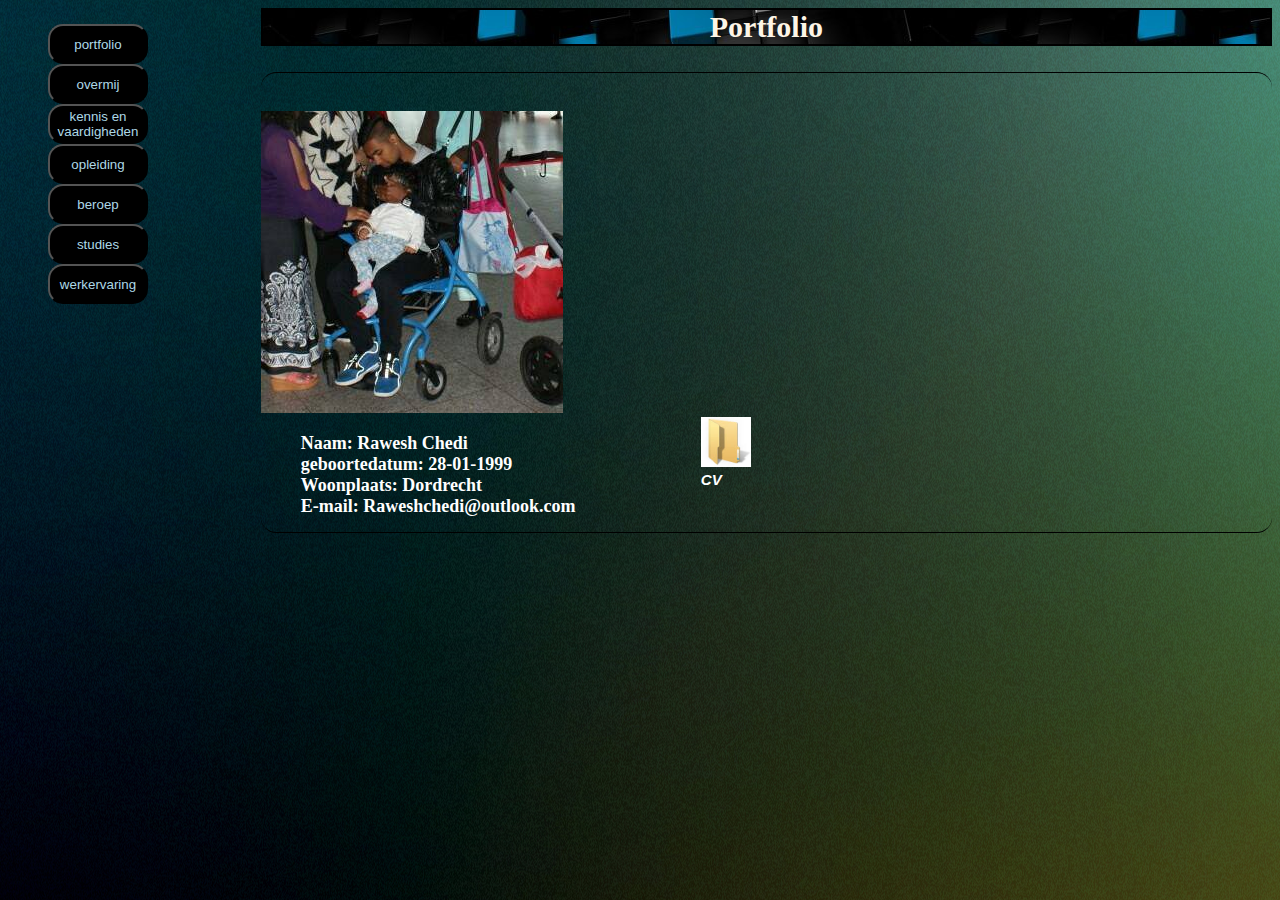
<file: index.html>
<!DOCTYPE html>
<html lang="nl">
<head>
		<link rel="stylesheet" href="style.css">
		<meta charset="utf-8">
		<title>Portfolio: Rawesh Chedi</title>
</head>
<body>
<div id="main">
<!-- Begin Menu -->
	<nav>
		<ul>
			<li>
				<a href="index.html" title="portfolio">
				<button>portfolio</button>
				</a><br>
			</li>

			<li>
				<a href="overmij.html" title="overmij">
				<button>overmij</button>
				</a><br>
			</li>

			<li>
				<a href="kennis.html" title="kennis en vaardigheden">
				<button>kennis en vaardigheden</button>
				</a><br>
			</li>

			<li>
				<a href="opleiding.html" title="index">
				<button>opleiding</button>
				</a>
			</li>

			<li>
				<a href="beroep.html" title="beroep">
				<button>beroep</button>
				</a>
			</li>

			<li>
				<a href="studies.html" title="studies die ik gevolgd heb">
				<button>studies</button>
				</a><br>	
			</li>

			<li>
				<a href="werkervaring.html" title="werkervaring">
				<button>werkervaring</button>
				</a>
			</li>

		</ul>
	</nav>
	<!-- Einde Menu -->

	<article>
		<header>Portfolio</header>
		<br>
		<hr>
		<img class="ik" src="images/foto.jpg" alt="ik met mijn nichje"/>

		

		<div id="gegevens">
			<ul>
				<li>Naam: Rawesh Chedi</li>
				<li>geboortedatum: 28-01-1999</li>
				<li>Woonplaats:	Dordrecht</li>
				<li>E-mail: Raweshchedi@outlook.com	</li>

			</ul>
			<div id="cv">
				
				<a href="cv.html">
				<img id="cv" src="images/mapje.jpg" title="CV" height="50px" width="50px">
				</a>
				<p id="one">CV</p>
			</div>
		</div>
		<hr class="one">
	</article>
</div>
</body>
</html>
</file>
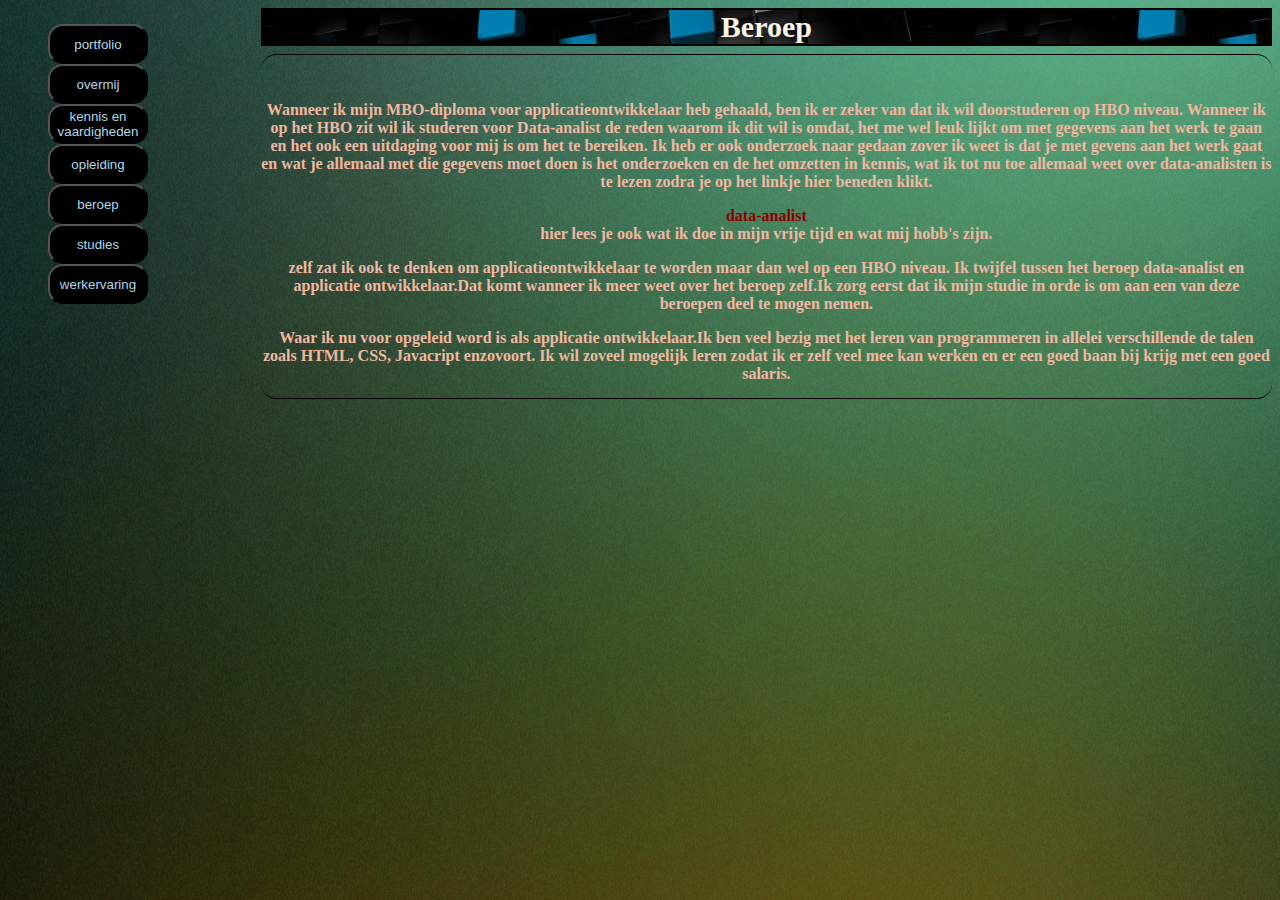
<file: beroep.html>
<!DOCTYPE html>
<html>
<head>
	<title>Beroep</title>
	<meta charset="utf-8">
	<link rel="stylesheet" href="style11.css">
</head>
<body>
<div id="main">
<!-- Begin Menu -->
<nav>
	<ul>
		<li>
			<a href="index.html" title="portfolio">
			<button>portfolio</button>
			</a><br>
		</li>

		<li>
			<a href="overmij.html" title="overmij">
			<button>overmij</button>
			</a><br>
		</li>

		<li>
			<a href="kennis.html" title="kennis en vaardigheden">
			<button>kennis en vaardigheden</button>
			</a><br>
		</li>

		<li>
			<a href="opleiding.html" title="index">
			<button>opleiding</button>
			</a>
		</li>

		<li>
			<a href="beroep.html" title="beroep">
			<button>beroep</button>
			</a>
		</li>

		<li>
			<a href="studies.html" title="studies die ik gevolgd heb">
			<button>studies</button>
			</a><br>	
		</li>

		<li>
			<a href="werkervaring.html" title="werkervaring">
			<button>werkervaring</button>
			</a>
		</li>

	</ul>
</nav>
<!-- Einde Menu -->

<article>
	<header>Beroep</header>
	<hr>
		<p>
			Wanneer ik mijn MBO-diploma voor applicatieontwikkelaar heb gehaald, ben ik er zeker van dat ik wil doorstuderen op HBO niveau. Wanneer ik op het HBO zit wil ik studeren voor Data-analist de reden waarom ik dit wil is omdat, het me wel leuk lijkt om met gegevens aan het werk te gaan en het ook een uitdaging voor mij is om het te bereiken. Ik heb er ook onderzoek naar gedaan zover ik weet is dat je met gevens aan het werk gaat en wat je allemaal met die gegevens moet doen is het onderzoeken en de het omzetten in kennis, wat ik tot nu toe allemaal weet over data-analisten is te lezen zodra je op het linkje hier beneden klikt.
		</p>
		<p id="achtergrond">
			<a href="overmij.html" style="color: darkred;">data-analist</a>
			<br>
			hier lees je ook wat ik doe in mijn vrije tijd en wat mij hobb's zijn.
		</p>
		<p>
			 zelf zat ik ook te denken om applicatieontwikkelaar te worden maar dan wel op een HBO niveau. Ik twijfel tussen het beroep data-analist en applicatie ontwikkelaar.Dat komt wanneer ik meer weet over het beroep zelf.Ik zorg eerst dat ik mijn studie in orde is om aan een van deze beroepen deel te mogen nemen.
		</p>
		<p>
			Waar ik nu voor opgeleid word is als applicatie ontwikkelaar.Ik ben veel bezig met het leren van programmeren in allelei verschillende de talen zoals HTML, CSS, Javacript enzovoort. Ik wil zoveel mogelijk leren zodat ik er zelf veel mee kan werken en er een goed baan bij krijg met een goed salaris.
		</p>
	<hr class="one">	
</article>
</div>
</body>
</html>
</file>
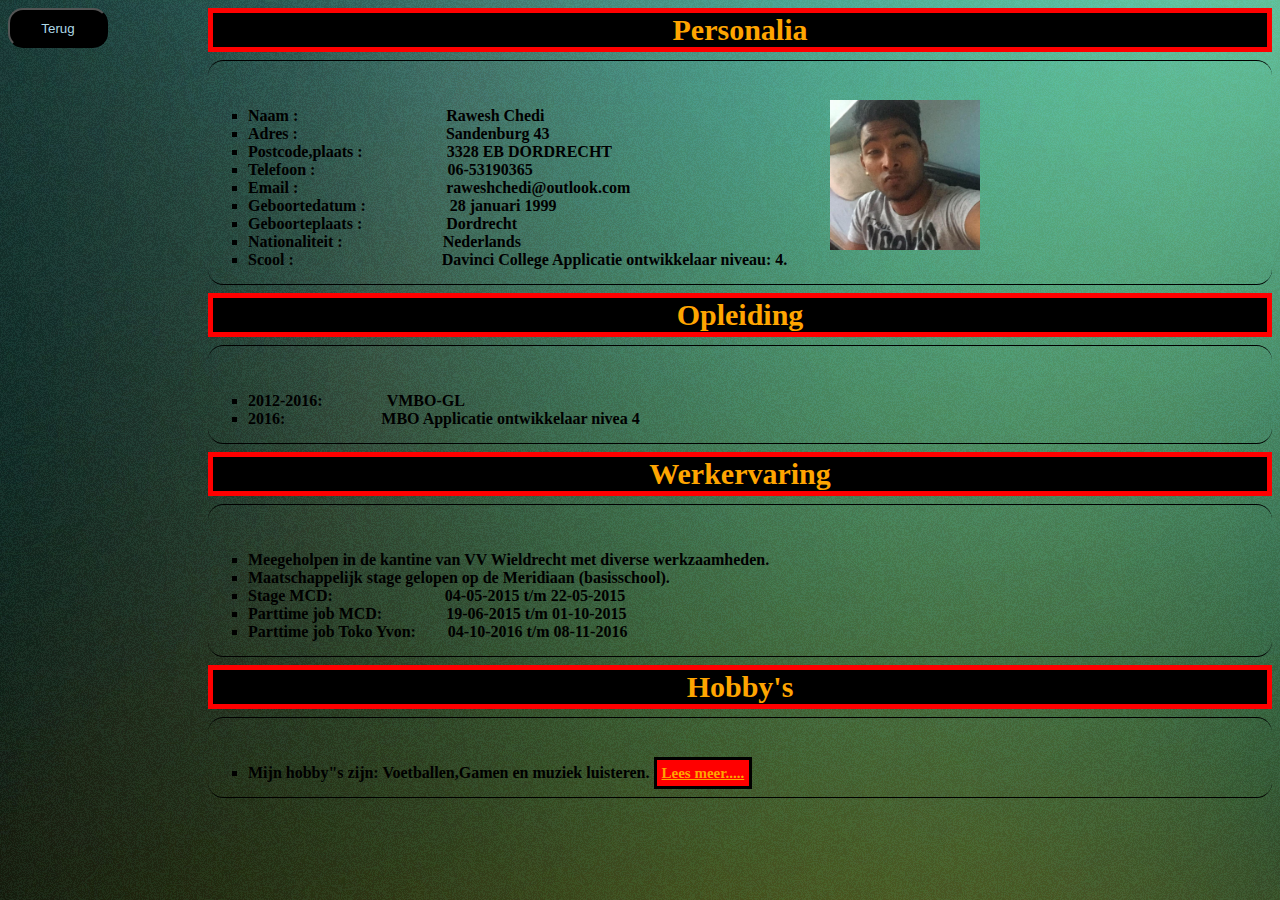
<file: cv.html>
<!DOCTYPE html>
<html lang="nl">
<head>
		<link rel="stylesheet" href="style10.css">
		<meta charset="utf-8">
		<title>CV</title>
</head>
<body>

<!--menu-->
<a href="index.html">
	<button>Terug</button>
</a>

<img src="images/rs.jpg" style="height: 150px;width:150px;">

<!--eind-->
<article id="content">

	<header>Personalia</header>

	<hr>

	<ul>
		<li>
			Naam : &emsp;&emsp;&emsp;&emsp;&emsp;&emsp;&emsp;&emsp;&emsp;Rawesh Chedi
		</li>
		<li>
			Adres : &emsp;&emsp;&emsp;&emsp;&emsp;&emsp;&emsp;&emsp;&emsp;Sandenburg 43
		</li>
		<li>
			Postcode,plaats :&emsp;&emsp;&emsp;&emsp;&emsp; 3328 EB DORDRECHT
		</li>
		<li>
			Telefoon : &emsp;&emsp;&emsp;&emsp;&emsp;&emsp;&emsp;&emsp;06-53190365
		</li>
		<li>
			Email :&emsp;&emsp;&emsp;&emsp;&emsp;&emsp;&emsp;&emsp;&emsp; raweshchedi@outlook.com
		</li>
		<li>
			Geboortedatum :&emsp;&emsp;&emsp;&emsp;&emsp; 28 januari 1999
		</li>
		<li>
			Geboorteplaats :&emsp;&emsp;&emsp;&emsp;&emsp; Dordrecht
		</li>
		<li>
			Nationaliteit :&emsp;&emsp;&emsp;&emsp;&emsp;&emsp; Nederlands
		</li>
		<li>
			Scool :&emsp;&emsp;&emsp;&emsp;&emsp;&emsp;&emsp;&emsp;&emsp; Davinci College Applicatie ontwikkelaar niveau: 4.
		</li>
	</ul>

	<hr class='one'>
	

	<header>Opleiding</header>

	<hr>

	<ul>
		<li>2012-2016:&emsp;&emsp;&emsp;&emsp;VMBO-GL</li>
		<li>2016:&emsp;&emsp;&emsp;&emsp;&emsp;&emsp;MBO Applicatie ontwikkelaar nivea 4</li>
	</ul>

	<hr class='one'>
	
	<header>Werkervaring</header>

	<hr>

	<ul>
		<li>
			Meegeholpen in de kantine van VV Wieldrecht met diverse werkzaamheden.
		</li>
		<li>
			Maatschappelijk stage gelopen op de Meridiaan (basisschool).
		</li>
		<li>Stage MCD:&emsp;&emsp;&emsp;&emsp;&emsp;&emsp;&emsp;04-05-2015 t/m 22-05-2015</li>
		<li>Parttime job MCD:&emsp;&emsp;&emsp;&emsp;19-06-2015 t/m 01-10-2015</li>
		<li>Parttime job Toko Yvon:&emsp;&emsp;04-10-2016 t/m 08-11-2016</li>
	</ul>

	<hr class='one'>
	

	<header>Hobby's</header>

	<hr>		
		<ul>
			<li>
				Mijn hobby"s zijn: Voetballen,Gamen en muziek luisteren.
				<a href="overmij.html" style="color: orange; font-size: 15px; background-color: red;border-style: solid;border-color: black;padding: 5px;">Lees meer.....</a>
			</li>
		</ul>
	<hr class='one'>




</article>
</body>
</html>
</file>
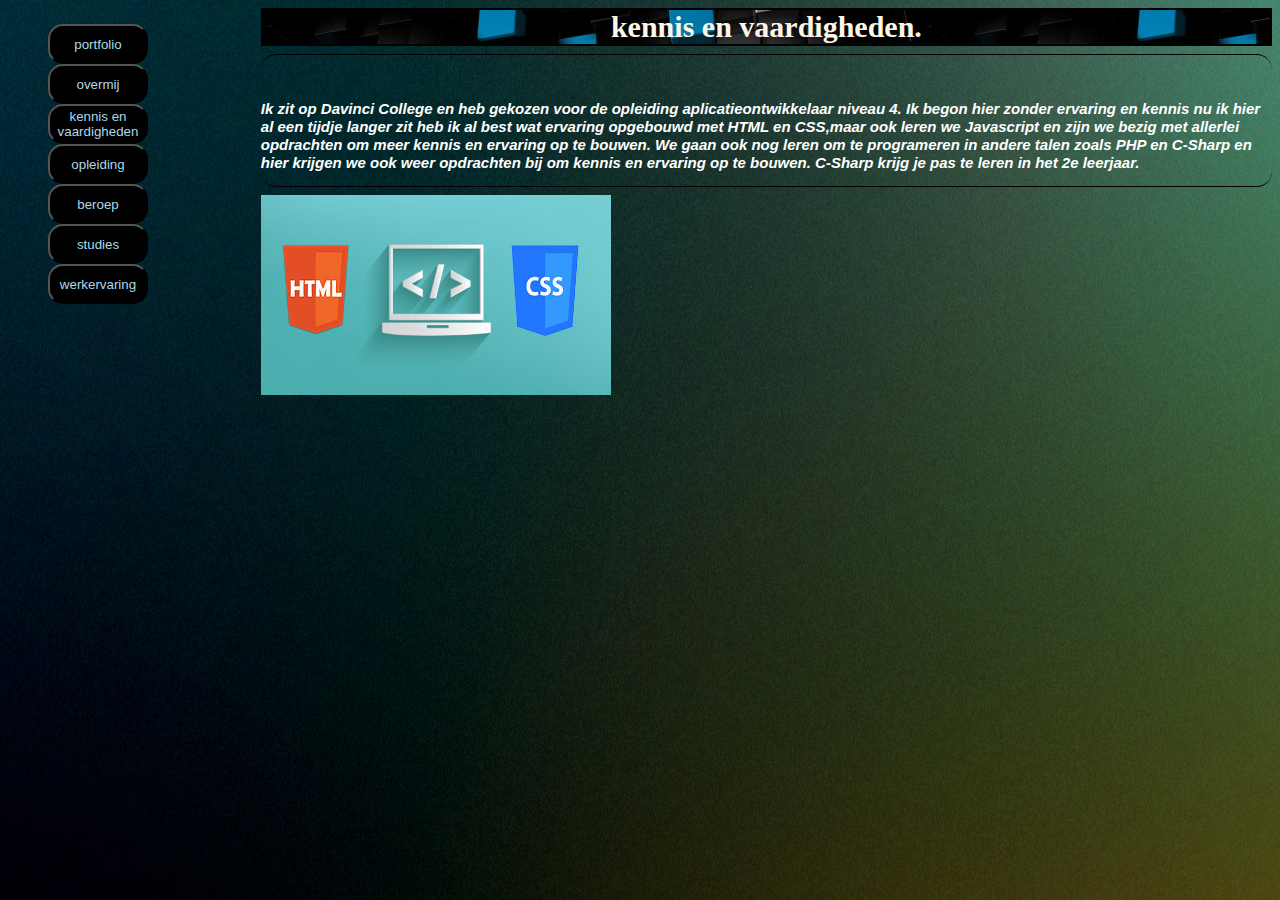
<file: kennis.html>
<!DOCTYPE html>
<html lang="nl">
<head>
		<link rel="stylesheet" href="style.css">
		<meta charset="utf-8">
		<title>Portfolio: Rawesh Chedi</title>
</head>
<body>
<div id="main">
<!-- Begin Menu -->
<nav>
	<ul>
		<li>
			<a href="index.html" title="portfolio">
			<button>portfolio</button>
			</a><br>
		</li>

		<li>
			<a href="overmij.html" title="overmij">
			<button>overmij</button>
			</a><br>
		</li>

		<li>
			<a href="kennis.html" title="kennis en vaardigheden">
			<button>kennis en vaardigheden</button>
			</a><br>
		</li>

		<li>
			<a href="opleiding.html" title="index">
			<button>opleiding</button>
			</a>
		</li>

		<li>
			<a href="beroep.html" title="beroep">
			<button>beroep</button>
			</a>
		</li>

		<li>
			<a href="studies.html" title="studies die ik gevolgd heb">
			<button>studies</button>
			</a><br>	
		</li>

		<li>
			<a href="werkervaring.html" title="werkervaring">
			<button>werkervaring</button>
			</a>
		</li>

	</ul>
</nav>
<!-- Einde Menu -->


	<article>
		<header> kennis en vaardigheden.</header>
		<hr>
			<p>
			Ik zit op Davinci College en heb gekozen voor de opleiding aplicatieontwikkelaar niveau 4. Ik begon hier zonder ervaring en kennis nu ik hier al een tijdje langer zit heb ik al best wat ervaring opgebouwd met HTML en CSS,maar ook leren we Javascript en zijn we bezig met allerlei opdrachten om meer kennis en ervaring op te bouwen. We gaan ook nog leren om te programeren in andere talen zoals PHP en C-Sharp en hier krijgen we ook weer opdrachten bij om kennis en ervaring op te bouwen. C-Sharp krijg je pas te leren in het 2e leerjaar.
			</p>
		<hr class="one">

		<img src="images/html-css.jpg" alt="HTML en CSS" width="350" height="200">
	</article>
</div>
</body>
</html>
</file>
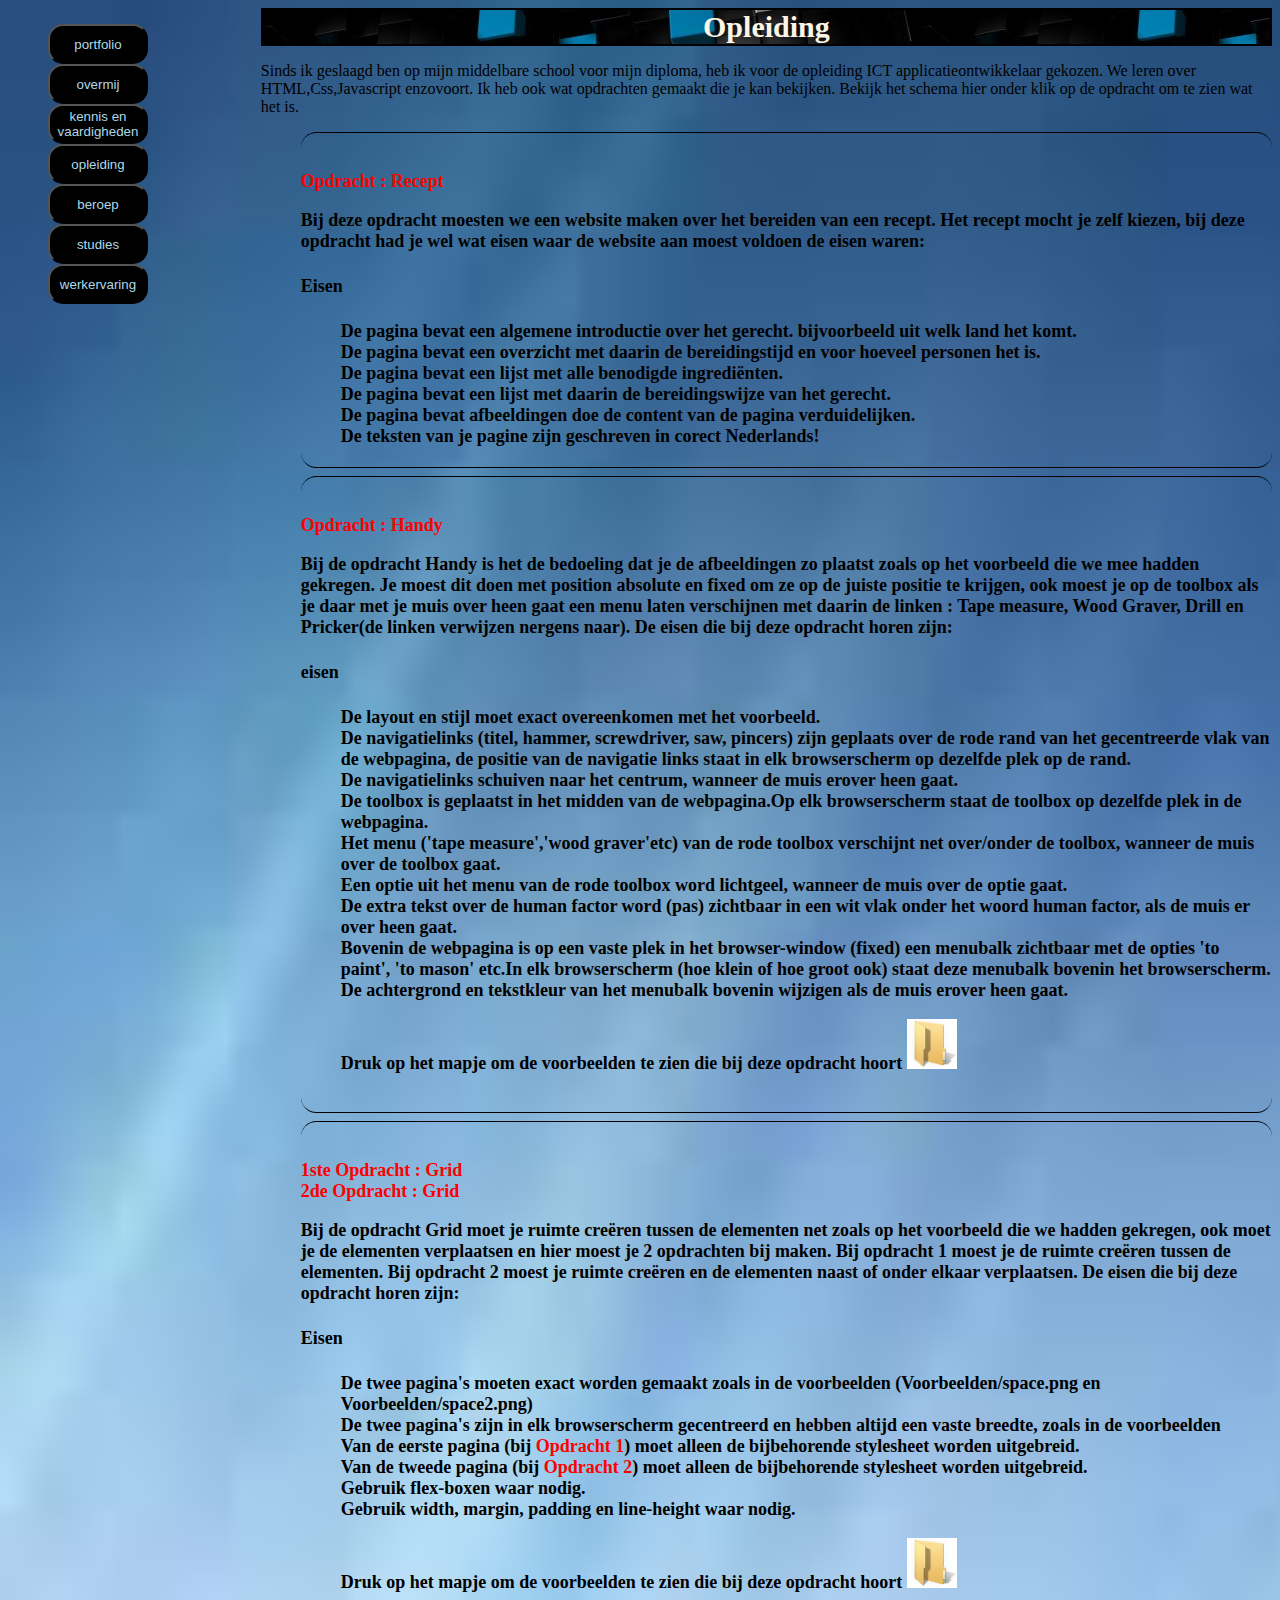
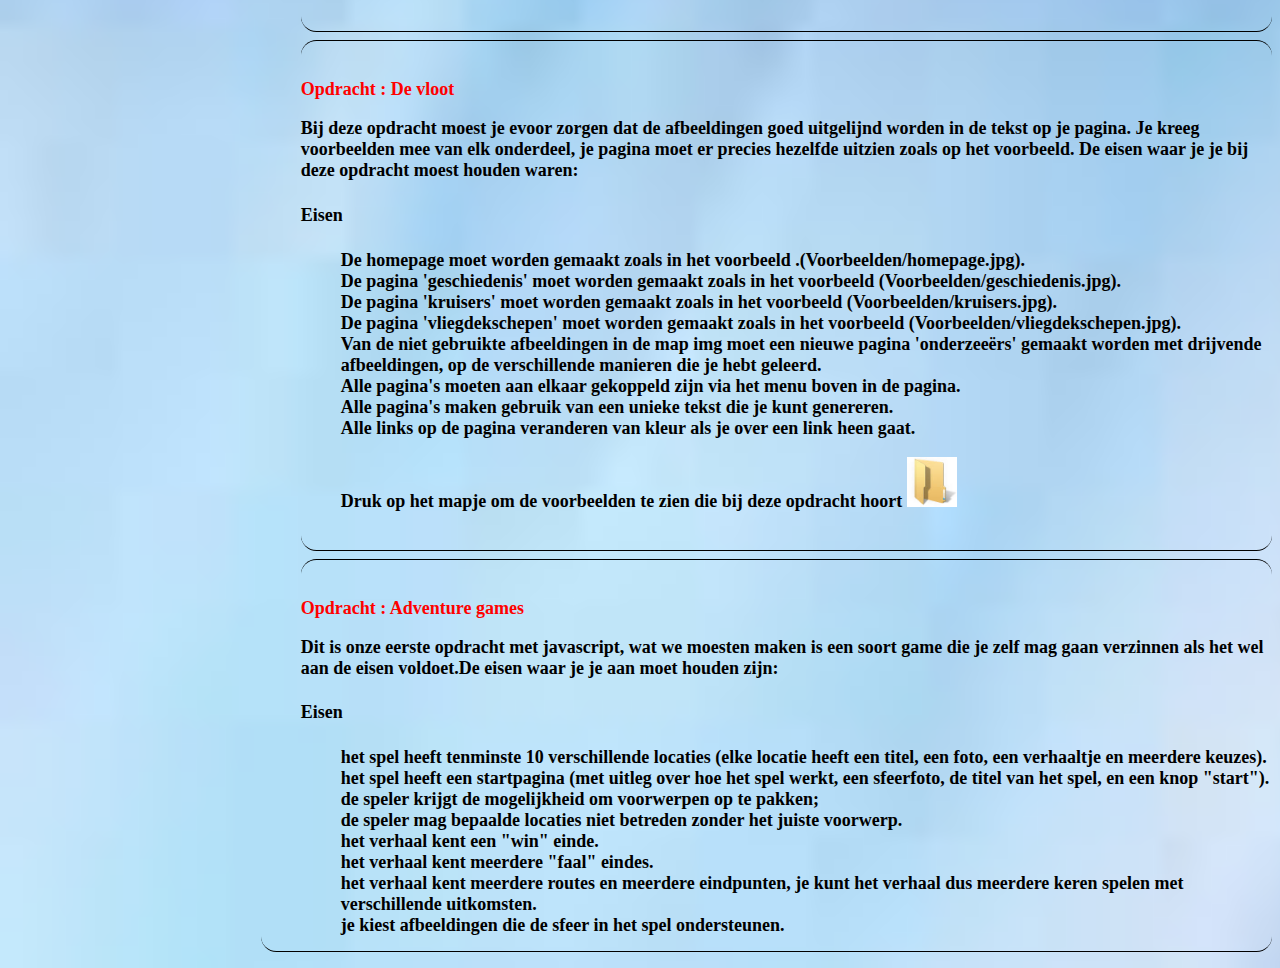
<file: opleiding.html>
<!DOCTYPE html>
<html>
<head>
	<meta charset="utf-8">
	<title>opleiding</title>
	<link rel="stylesheet" href="style8.css">
</head>
<body>
<div id="main">
<!-- Begin Menu -->
<nav>
	<ul>
		<li>
			<a href="index.html" title="portfolio">
			<button>portfolio</button>
			</a><br>
		</li>

		<li>
			<a href="overmij.html" title="overmij">
			<button>overmij</button>
			</a><br>
		</li>

		<li>
			<a href="kennis.html" title="kennis en vaardigheden">
			<button>kennis en vaardigheden</button>
			</a><br>
		</li>

		<li>
			<a href="opleiding.html" title="index">
			<button>opleiding</button>
			</a>
		</li>

		<li>
			<a href="beroep.html" title="beroep">
			<button>beroep</button>
			</a>
		</li>

		<li>
			<a href="studies.html" title="studies die ik gevolgd heb">
			<button>studies</button>
			</a><br>	
		</li>

		<li>
			<a href="werkervaring.html" title="werkervaring">
			<button>werkervaring</button>
			</a>
		</li>

	</ul>
</nav>
<!-- Einde Menu -->

<article>

	<header>Opleiding</header>
	<p>
		Sinds ik geslaagd ben op mijn middelbare school voor mijn diploma, heb ik voor de opleiding ICT applicatieontwikkelaar gekozen. We leren over HTML,Css,Javascript enzovoort. Ik heb ook wat opdrachten gemaakt die je kan bekijken. Bekijk het schema hier onder klik op de opdracht om te zien wat het is.
	</p>

	<ul>
		<!--opdracht recept-->
		<hr>
			<li>
				<a href="recepten/recept.html">
					Opdracht : Recept
				</a>

				<p>
					Bij deze opdracht moesten we een website maken over het bereiden van een recept. Het recept mocht je zelf kiezen, bij deze opdracht had je wel wat eisen waar de website aan moest voldoen de eisen waren:
				</p>

				<h4>Eisen</h4>

				<ul>

					<li>De pagina bevat een algemene introductie over het gerecht. bijvoorbeeld uit welk land het komt.</li>
					<li>De pagina bevat een overzicht met daarin de bereidingstijd en voor hoeveel personen het is.	</li>
					<li>De pagina bevat een lijst met alle benodigde ingrediënten.</li>
					<li>De pagina bevat een lijst met daarin de bereidingswijze van het gerecht.</li>
					<li>De pagina bevat afbeeldingen doe de content van de pagina verduidelijken.</li>
					<li>De teksten van je pagine zijn geschreven in corect Nederlands!</li>

				</ul><br>	

			</li>
		<hr class="one">
		<!-- einde opdracht recept-->
		<!--opdracht Handy-->
		<hr>	
			<li>
				<a href="Handy/absolutely.html">
					Opdracht : Handy
				</a>

				<p>
					Bij de opdracht Handy is het de bedoeling dat je de afbeeldingen zo plaatst zoals op het voorbeeld die we mee hadden gekregen. Je moest dit doen met position absolute en fixed om ze op de juiste positie te krijgen, ook moest je op de toolbox als je daar met je muis over heen gaat een menu laten verschijnen met daarin de linken : Tape measure, Wood Graver, Drill en Pricker(de linken verwijzen nergens naar). De eisen die bij deze opdracht horen zijn:
				</p>

				<h4>eisen</h4>

				<ul>

					<li>De layout en stijl moet exact overeenkomen met het voorbeeld.</li>
					<li>De navigatielinks (titel, hammer, screwdriver, saw, pincers) zijn geplaats over de rode rand van het gecentreerde vlak van de webpagina, de 	positie van de navigatie links staat in elk browserscherm op dezelfde plek op de rand.</li>

					<li>De navigatielinks schuiven naar het centrum, wanneer de muis erover heen gaat.</li>
					<li>De toolbox is geplaatst in het midden van de webpagina.Op elk browserscherm staat de toolbox op dezelfde plek in de webpagina.</li>
					<li>Het menu ('tape measure','wood graver'etc) van de rode toolbox verschijnt net over/onder de toolbox, wanneer de muis over de toolbox gaat.</li>
					<li>Een optie uit het menu van de rode toolbox word lichtgeel, wanneer de muis over de optie gaat.</li>
					<li>De extra tekst over de human factor word (pas) zichtbaar in een wit vlak onder het woord human factor, als de muis er over heen gaat.</li>
					<li>Bovenin de webpagina is op een vaste plek in het browser-window (fixed) een menubalk zichtbaar met de opties 'to paint', 'to mason' etc.In elk 	   browserscherm (hoe klein of hoe groot ook) staat deze menubalk bovenin het browserscherm.</li>

					<li>De achtergrond en tekstkleur van het menubalk bovenin wijzigen als de muis erover heen gaat.</li>
					<p> 
					Druk op het mapje om de voorbeelden te zien die bij deze opdracht hoort																			
					<a href="voorbeeldenhandy.html"><img src="images/mapje.jpg" height="50px" width="50px" title="Zie voorbeelden"></a>
					</p>

				</ul><br>

			</li>
		<hr class="one">
		<!--einde opdracht Handy-->
		<!--Opdracht space-->
		<hr>
		<li>
			<a href="Grid/space1.html">
				1ste Opdracht : Grid
			</a>
		</li>

		<li>
			<a href="Grid/space2.html">
				2de Opdracht : Grid
			</a>

			<p>
				Bij de opdracht Grid moet je ruimte creëren tussen de elementen net zoals op het voorbeeld die we hadden gekregen, ook moet je de elementen verplaatsen en hier moest je 2 opdrachten bij maken. Bij opdracht 1 moest je de ruimte creëren tussen de elementen. Bij opdracht 2 moest je ruimte creëren en de elementen naast of onder elkaar verplaatsen. De eisen die bij deze opdracht horen zijn:
			</p>

			<h4>Eisen</h4>

			<ul>
				<li>De twee pagina's moeten exact worden gemaakt zoals in de voorbeelden (Voorbeelden/space.png en Voorbeelden/space2.png)</li>
				<li>De twee pagina's zijn in elk browserscherm gecentreerd en hebben altijd een vaste breedte, zoals in de voorbeelden</li>
				<li>Van de eerste pagina (bij <a href="Grid/space1.html">Opdracht 1</a>) moet alleen de bijbehorende stylesheet worden uitgebreid.</li>
				<li>Van de tweede pagina (bij <a href="Grid/space2.html">Opdracht 2</a>) moet alleen de bijbehorende stylesheet worden uitgebreid.</li>
				<li>Gebruik flex-boxen waar nodig.</li>
				<li>Gebruik width, margin, padding en line-height waar nodig.</li>

				<p>
				Druk op het mapje om de voorbeelden te zien die bij deze opdracht hoort
				<a href="voorbeeldengrid.html"><img src="images/mapje.jpg" height="50px" width="50px" title="Zie voorbeelden"></a>
				</p>

			</ul><br>

		</li>
		<hr class="one">
		<!--einde opdracht-->
		<!--opdracht de vloot-->
		<hr>
			<li>

				<a href="de vloot/index.html">
					Opdracht : De vloot
				</a>

				<p>
					Bij deze opdracht moest je evoor zorgen dat de afbeeldingen goed uitgelijnd worden in de tekst op je pagina. Je kreeg voorbeelden mee van elk onderdeel, je pagina moet er precies hezelfde uitzien zoals op het voorbeeld. De eisen waar je je bij deze opdracht moest houden waren:
				</p>

				<h4>Eisen</h4>

				<ul>
					<li>
						De homepage moet worden gemaakt zoals in het voorbeeld .(Voorbeelden/homepage.jpg).
					</li>
					<li>
						De pagina 'geschiedenis' moet worden gemaakt zoals in het voorbeeld (Voorbeelden/geschiedenis.jpg).
					</li>
					<li>
						De pagina 'kruisers' moet worden gemaakt zoals in het voorbeeld (Voorbeelden/kruisers.jpg).
					</li>
					<li>
						De pagina 'vliegdekschepen' moet worden gemaakt zoals in het voorbeeld (Voorbeelden/vliegdekschepen.jpg).
					</li>
					<li>
						Van de niet gebruikte afbeeldingen in de map img moet een nieuwe pagina 'onderzeeërs' gemaakt worden met drijvende afbeeldingen, op de verschillende manieren die je hebt geleerd.
					</li>
					<li>
						Alle pagina's moeten aan elkaar gekoppeld zijn via het menu boven in de pagina.
					</li>
					<li>
						Alle pagina's maken gebruik van een unieke tekst die je kunt genereren.
					</li>
					<li>
						Alle links op de pagina veranderen van kleur als je over een link heen gaat.
					</li>

					<p>
					Druk op het mapje om de voorbeelden te zien die bij deze opdracht hoort
					<a href="voorbeeldenvloot.html"><img src="images/mapje.jpg" height="50px" width="50px" title="Zie voorbeelden"></a>
					</p>

				</ul><br>

			</li>
		<hr class="one">
		<!--einde opdracht de vloot-->
		<!--opdracht adventure game-->
		<hr>
			<li>
				<a href="adventure games/index.html">
					Opdracht : Adventure games
				</a>

				<p>
					Dit is onze eerste opdracht met javascript, wat we moesten maken is een soort game die je zelf mag gaan verzinnen als het wel aan de eisen voldoet.De eisen waar je je aan moet houden zijn:
				</p>

				<h4>Eisen</h4>

				<ul>
					<li>
						het spel heeft tenminste 10 verschillende locaties (elke locatie heeft een titel, een foto, een verhaaltje en meerdere keuzes).
					</li>
					<li>
						het spel heeft een startpagina (met uitleg over hoe het spel werkt, een sfeerfoto, de titel van het spel, en een knop "start").
					</li>
					<li>
						de speler krijgt de mogelijkheid om voorwerpen op te pakken;
					</li>
					<li>
						de speler mag bepaalde locaties niet betreden zonder het juiste voorwerp.
					</li>
					<li>
						het verhaal kent een "win" einde.
					</li>
					<li>
						het verhaal kent meerdere "faal" eindes.
					</li>
					<li>
						het verhaal kent meerdere routes en meerdere eindpunten, je kunt het verhaal dus meerdere keren spelen met verschillende uitkomsten.
					</li>
					<li>
						je kiest afbeeldingen die de sfeer in het spel ondersteunen.
					</li>
				</ul>

			</li>
			<!--einde opdracht adventure game-->
		</ul>
	<hr class="one">



</article>
</div>
</body>
</html>
</file>
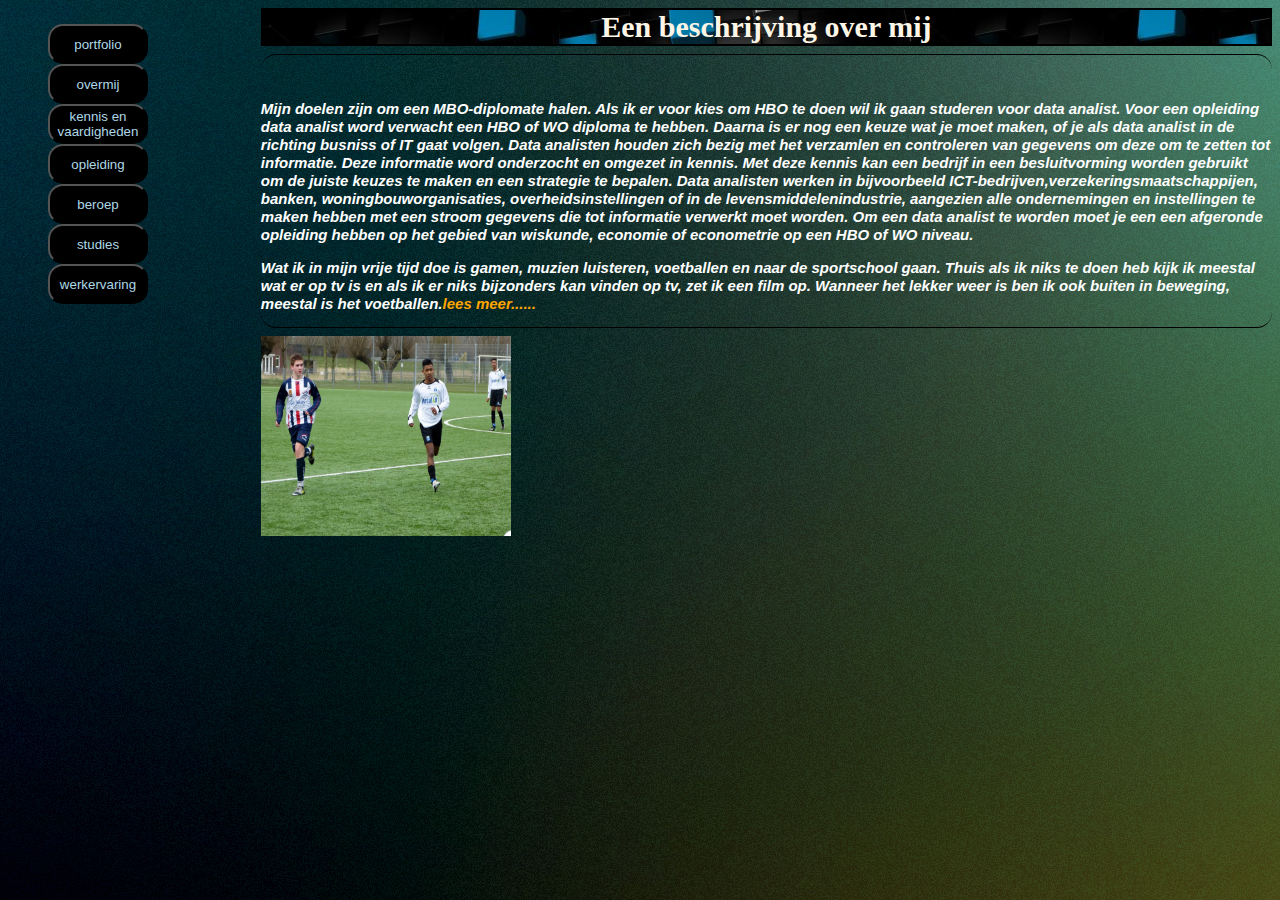
<file: overmij.html>
<!DOCTYPE html>
<html lang="nl">
<head>
		<link rel="stylesheet" href="style.css">
		<meta charset="utf-8">
		<title>Portfolio: Rawesh Chedi</title>
</head>
<body>
<div id="main">
<!-- Begin Menu -->
<nav>
	<ul>
		<li>
			<a href="index.html" title="portfolio">
			<button>portfolio</button>
			</a><br>
		</li>

		<li>
			<a href="overmij.html" title="overmij">
			<button>overmij</button>
			</a><br>
		</li>

		<li>
			<a href="kennis.html" title="kennis en vaardigheden">
			<button>kennis en vaardigheden</button>
			</a><br>
		</li>

		<li>
			<a href="opleiding.html" title="index">
			<button>opleiding</button>
			</a>
		</li>

		<li>
			<a href="beroep.html" title="beroep">
			<button>beroep</button>
			</a>
		</li>

		<li>
			<a href="studies.html" title="studies die ik gevolgd heb">
			<button>studies</button>
			</a><br>	
		</li>

		<li>
			<a href="werkervaring.html" title="werkervaring">
			<button>werkervaring</button>
			</a>
		</li>

	</ul>
</nav>
<!-- Einde Menu -->


	<article>

		<header> Een beschrijving over mij</header>
		<hr>	
				<p>
				Mijn doelen zijn om een<b> MBO-diploma</b>te halen. Als ik er voor kies om HBO te doen wil ik gaan studeren voor data analist. Voor een opleiding data analist word verwacht een HBO of WO diploma te hebben. Daarna is er nog een keuze wat je moet maken, of je als data analist in de richting busniss of IT gaat volgen. Data analisten houden zich bezig met het verzamlen en controleren van gegevens om deze om te zetten tot informatie. Deze informatie word onderzocht en omgezet in kennis. Met deze kennis kan een bedrijf in een besluitvorming worden gebruikt om de juiste keuzes te maken en een strategie te bepalen. Data analisten werken in bijvoorbeeld ICT-bedrijven,verzekeringsmaatschappijen, banken, woningbouworganisaties, overheidsinstellingen of in de levensmiddelenindustrie, aangezien alle ondernemingen en instellingen te maken hebben met een stroom gegevens die tot informatie verwerkt moet worden. Om een data analist te worden moet je een een afgeronde opleiding hebben op het gebied van wiskunde, economie of econometrie op een HBO of WO niveau.
				 </p>

				<p>
				Wat ik in mijn vrije tijd doe is gamen, muzien luisteren, voetballen en naar de sportschool gaan. Thuis als ik niks te doen heb kijk ik meestal wat er op tv is en als ik er niks bijzonders kan vinden op tv, zet ik een film op. Wanneer het lekker weer is ben ik ook buiten in beweging, meestal is het voetballen.<a href="hobby.html" style="color: orange">lees meer......</a>
				 </p>
		<hr class="one">		 
				 <img src="images/foto4.jpg" alt="V.V.Wieldrecht" width="250" height="200">  
	</article>
</div>
</body>
</html>
</file>
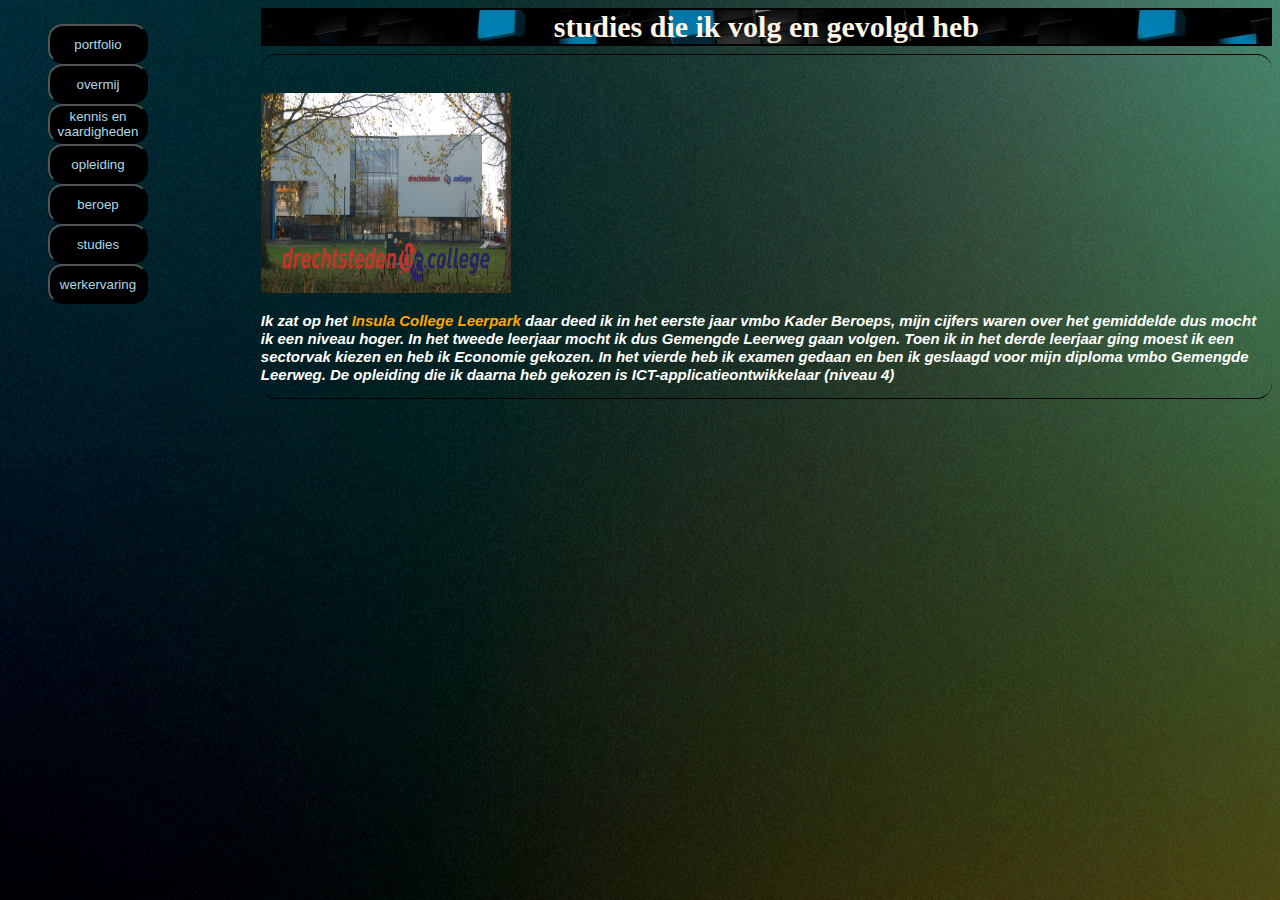
<file: studies.html>
<!DOCTYPE html>
<html lang="nl">
<head>
		<link rel="stylesheet" href="style.css">
		<meta charset="utf-8">
		<title>Portfolio: Rawesh Chedi</title>
</head>
<body>
<div id="main">
<!-- Begin Menu -->
<nav>
	<ul>
		<li>
			<a href="index.html" title="portfolio">
			<button>portfolio</button>
			</a><br>
		</li>

		<li>
			<a href="overmij.html" title="overmij">
			<button>overmij</button>
			</a><br>
		</li>

		<li>
			<a href="kennis.html" title="kennis en vaardigheden">
			<button>kennis en vaardigheden</button>
			</a><br>
		</li>

		<li>
			<a href="opleiding.html" title="index">
			<button>opleiding</button>
			</a>
		</li>

		<li>
			<a href="beroep.html" title="beroep">
			<button>beroep</button>
			</a>
		</li>

		<li>
			<a href="studies.html" title="studies die ik gevolgd heb">
			<button>studies</button>
			</a><br>	
		</li>

		<li>
			<a href="werkervaring.html" title="werkervaring">
			<button>werkervaring</button>
			</a>
		</li>

	</ul>
</nav>
<!-- Einde Menu -->


	<article>

		<header>studies die ik volg en gevolgd heb</header>
		<hr>

		<img src="images/foto3.jpg" alt="Insula College Leerpark" width="250" height="200">
			
		 	<p>
		 	Ik zat op het
			 <a href="http://www.insulacollege.nl/" style="color: orange;">Insula College Leerpark</a>
		 	daar deed ik in het eerste jaar <b>vmbo Kader Beroeps</b>, mijn cijfers waren over het gemiddelde dus mocht ik een niveau hoger. In het tweede leerjaar mocht ik dus Gemengde Leerweg gaan volgen. Toen ik in het derde leerjaar ging moest ik een sectorvak kiezen en heb ik <b>Economie</b> gekozen. In het vierde heb ik examen gedaan en ben ik geslaagd voor mijn diploma vmbo Gemengde Leerweg. De opleiding die ik daarna heb gekozen is <b> ICT-applicatieontwikkelaar (niveau 4)</b>
		 	</p>
		<hr class="one">
	</article>
</body>
</html>
</file>
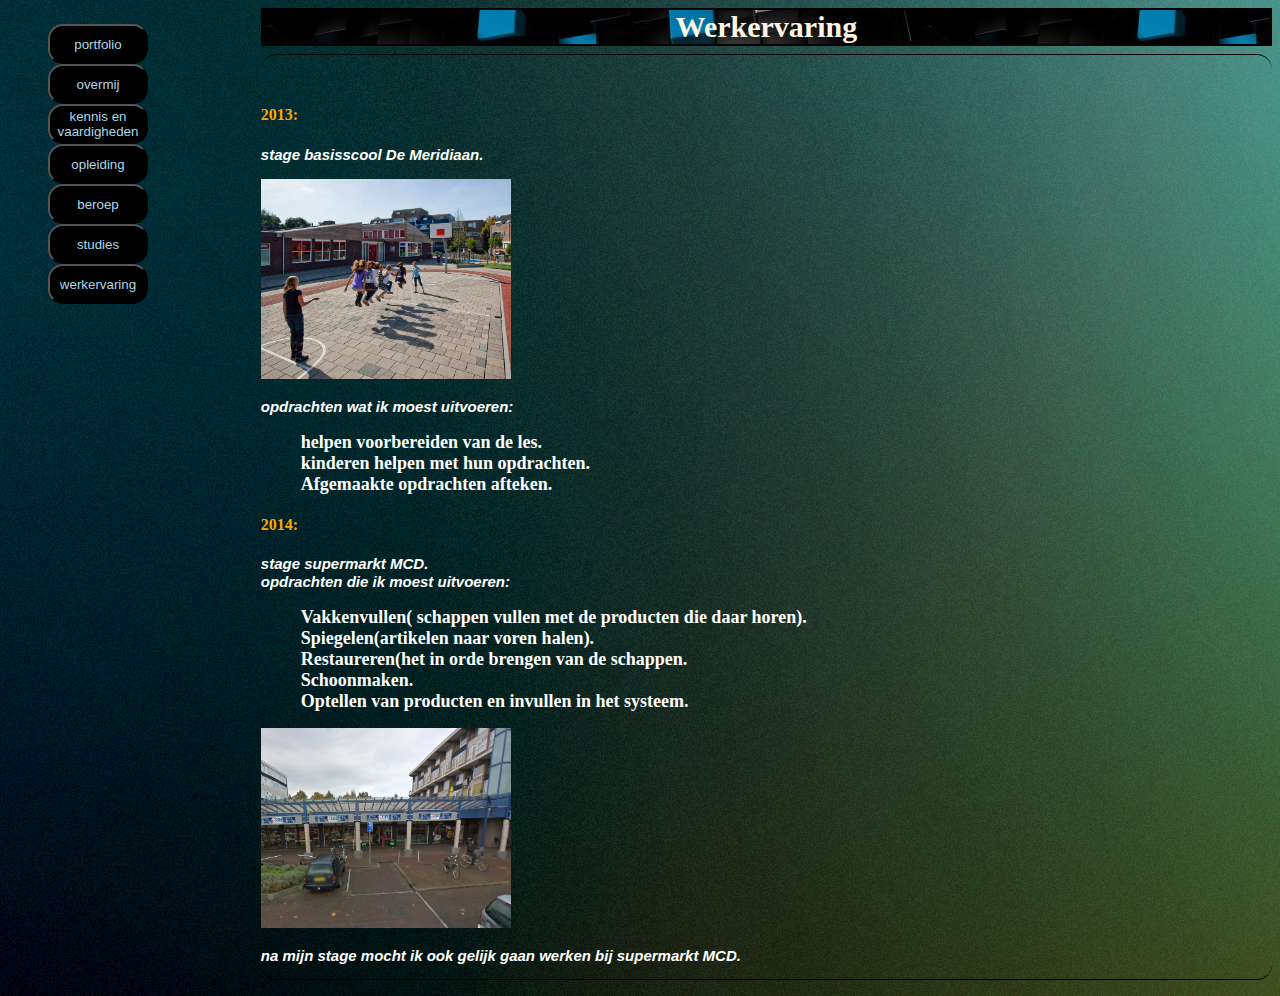
<file: werkervaring.html>
<!DOCTYPE html>
<html lang="nl">
<head>
		<link rel="stylesheet" href="style.css">
		<meta charset="utf-8">
		<title>Portfolio: Rawesh Chedi</title>
</head>
<body>
<div id="main">
<!-- Begin Menu -->
<nav>
	<ul>
		<li>
			<a href="index.html" title="portfolio">
			<button>portfolio</button>
			</a><br>
		</li>

		<li>
			<a href="overmij.html" title="overmij">
			<button>overmij</button>
			</a><br>
		</li>

		<li>
			<a href="kennis.html" title="kennis en vaardigheden">
			<button>kennis en vaardigheden</button>
			</a><br>
		</li>

		<li>
			<a href="opleiding.html" title="index">
			<button>opleiding</button>
			</a>
		</li>

		<li>
			<a href="beroep.html" title="beroep">
			<button>beroep</button>
			</a>
		</li>

		<li>
			<a href="studies.html" title="studies die ik gevolgd heb">
			<button>studies</button>
			</a><br>	
		</li>

		<li>
			<a href="werkervaring.html" title="werkervaring">
			<button>werkervaring</button>
			</a>
		</li>

	</ul>
</nav>
<!-- Einde Menu -->


	<article>
		<header>Werkervaring</header>
		<hr>
		<h4>2013:</h4>

			<p>	stage basisscool De Meridiaan.</p>

			<img src="images/foto1.jpg" alt="basisscool De Meridiaan" width="250" height="200" />

			<p>	opdrachten wat ik moest uitvoeren: 	</p>

		<ul>		 	
			<li>helpen voorbereiden van de les.	</li>
			<li>kinderen helpen met hun opdrachten.	</li>
			<li>Afgemaakte opdrachten afteken.</li>
		</ul>

		<h4>2014:</h4>

			<p>stage supermarkt MCD.<br>opdrachten die ik moest uitvoeren:</p>
			
		<ul>
			<li>Vakkenvullen( schappen vullen met de producten die daar horen).	</li>
			<li>Spiegelen(artikelen naar voren halen).</li>
			<li>Restaureren(het in orde brengen van de schappen.</li>
			<li>Schoonmaken.</li>
			<li>Optellen van producten en invullen in het systeem.</li>
		</ul>	

		<img src="images/foto2.jpg" alt="MCD supermartk" width="250" height="200" />
		<p>	na mijn stage mocht ik ook gelijk gaan werken bij supermarkt MCD.</p>
		<hr class="one">

	</article>
</div>
</body>
</html>
</file>
<file: style.css>
body {
background-image: url("images/donker.jpg");
background-repeat: no-repeat;
background-position: center;
background-size: auto;
background-color: black;

}

div#main {
	display: flex;
	flex-direction: row;
}

nav {
	width: 20%;
}

article {
	width: 80%;
}

div#gegevens {
	display: flex;
	flex-direction: row;
}

div#gegevens>ul {
	width: 400px;
}
div#cv>p {
	margin-top: 0;
}

header{
text-align: center;
 font-weight:bolder;
 font-size: 30px;
color : #FDF5E6;
border: 2px black solid;
 background-image: url(images/bg.jpg);
}


li{
color:black;
 font-weight:bolder;
 font-size:18px; 
}

p  {
font-size:15px; 
font-family:arial white, Helvetica, sans-serif;
 font-weight:bolder;
font-style:oblique;
line-height:18px;
color: black;

}

a{
	text-decoration: none;
}

ul{
	list-style-type: none;
}

button{
	background-color: black;
	border-radius: 15px;
	color: lightblue;
	width: 100px;
	height: 40px;

}

 hr {
    height: 30px;
    border-style: solid;
    border-color: black;
    border-width: 1px 0 0 0;
    border-radius: 20px;
}

hr.one{
	    display: block;
    content: "";
    height: 30px;
    margin-top: -31px;
    border-style: solid;
    border-color: black;
    border-width: 0 0 1px 0;
    border-radius: 20px;
}

/*p.one{
border-style:inset;
color: red
 }*/

@media screen and (min-width: 400px) and (max-width: 500px){

	nav{
		margin-left: -30px;
	}

	article{
		padding-left: 30px;
	}

	button{
		font-size: 8px;
		width: 60px;
	}

	header{
		width: 200px;
		margin-left: 20px;
		font-size: 15px;
	}

	.ik{
		width: 100px;
		height: 100px;
		margin-left: 40px;
	}

	#cv{
		margin-top: -70px;
		margin-left: -70px;
	}

	#one{
		margin-left: -60px;
	}

}

@media screen and (min-width: 500px) and (max-width: 700px){

	button{
		width: 60px;
		font-size: 8px;
	}

	nav{
		margin-left: -40px;
	}

	article{
		padding-left: 20px;
	}

	header{
		font-size: 15px;
		width: 400px;
	}

	a{
		text-decoration: none;
	}

}

	

@media screen and (min-width: 700px) and (max-width: 800px){

	body{
		background-position: left;
	}

	button{
		margin-left: -30px;
	}

	a{
		text-decoration: none;
	}

	p{
		color: white;
	}

	h4{
		color: orange;
	}

	li{
		color: white;
	}
}

@media screen and (min-width: 800px) and (max-width: 900px){

	body{
		background-position: left;
	}

	p{
		color: white;
	}

	h4{
		color: orange;
	}

	li{
		color: white;
	}
}

@media screen and (min-width: 900px){

	body{
		background-position:left;
	}

	p{
		color: white
	}

	h4{
		color: orange;
	}

	li{
		color: white;
	}	

}
</file>
<file: style11.css>
body {
background-image: url("images/donker.jpg");
background-repeat: no-repeat;
background-position: center;
background-size: auto;
background-color: black;


}

#main{
    display: flex;
    flex-direction: row;
}


nav{
    width: 20%;
}

article{
    width: 80%;
}

header{
text-align: center;
 font-weight:bolder;
 font-size: 30px;
color : #FDF5E6;
border: 2px black solid;
 background-image: url(images/bg.jpg);

}

button{
	background-color: black;
	border-radius: 15px;
	color: lightblue;
	width: 100px;
	height: 40px;
}


ul{
list-style-type: none;
}

li{
 font-weight:bolder;
 }

 p{
 	font-weight: bolder;
 	text-align: center;
    color: #f0b7a1;
 }

 hr {
    height: 30px;
    border-style: solid;
    border-color: black;
    border-width: 1px 0 0 0;
    border-radius: 20px;
}

hr.one{
	    display: block;
    content: "";
    height: 30px;
    margin-top: -31px;
    border-style: solid;
    border-color: black;
    border-width: 0 0 1px 0;
    border-radius: 20px;
}

img{

	position: absolute;
	top: 100px;
	right: 300px;
}

@media screen and (min-width: 400px) and (max-width: 500px){

    nav{
        margin-left: -30px;
    }

    article{
        padding-left: 30px;
    }

    button{
        font-size: 8px;
        width: 60px;
    }

    header{
        width: 200px;
        margin-left: 20px;
        font-size: 15px;
    }
}

@media screen and (min-width: 500px) and (max-width: 700px){


    button{
        width: 60px;
        font-size: 8px;
    }

    nav{
        margin-left: -40px;
    }

    article{
        padding-left: 20px;
    }

    header{
        font-size: 15px;
        width: 400px;
    }

    a{
        text-decoration: none;
    }
}

@media screen and (min-width: 700px) and (max-width: 800px){

    button{
        margin-left: -30px;
    }

    a{
        text-decoration: none;
    }
}

@media screen and (min-width: 900px){

    a{
        text-decoration: none;
    }

}
</file>
<file: style10.css>
body {
background-image: url("images/donker.jpg");
background-repeat: no-repeat;
background-position: center;
background-size: auto;
background-color: black;
height: 800px;

}

header{
text-align: center;
 font-weight:bolder;
 font-size: 30px;
background-color:black;
color :orange;
border: 5px red solid;

}

button{
	background-color: black;
	border-radius: 15px;
	color: lightblue;
	width: 100px;
	height: 40px;
}

#content{
	margin-left: 200px; 
	margin-top: -40px;
	
}

ul{
list-style-type: square;
}

li{
color:black;
 font-weight:bolder;
 }

 p{
 	font-weight: bolder;
 	text-align: center;
 }

 hr {
    height: 30px;
    border-style: solid;
    border-color: black;
    border-width: 1px 0 0 0;
    border-radius: 20px;
}

hr.one{
	    display: block;
    content: "";
    height: 30px;
    margin-top: -31px;
    border-style: solid;
    border-color: black;
    border-width: 0 0 1px 0;
    border-radius: 20px;
}

img{

	position: absolute;
	top: 100px;
	right: 300px;
}
</file>
<file: style8.css>
body{
background-image: url(images/blauw.jpg);
background-repeat: no-repeat;
background-size: cover;
background-position: ;

}

#main{
    display: flex;
    flex-direction: row;
}

header{
text-align: center;
 font-weight:bolder;
 font-size: 30px;
color : #FDF5E6;
border: 2px black solid;
 background-image: url(images/bg.jpg);
}

 hr {
    height: 30px;
    border-style: solid;
    border-color: black;
    border-width: 1px 0 0 0;
    border-radius: 20px;
}

hr.one{
        display: block;
    content: "";
    height: 30px;
    margin-top: -31px;
    border-style: solid;
    border-color: black;
    border-width: 0 0 1px 0;
    border-radius: 20px;
}

nav{
    width: 20%;
}

article{
    width: 80%;
}

h2{
    color: lightgreen;
}

a{
	color: red;

}


button{

background-color: black;
border-radius: 15px;
color: lightblue;
width: 100px;
height: 40px;

}

ul{

list-style-type: square;

}


li{

color:black;
 font-weight:bolder;
 font-size:18px; 

}

div.img {
/*    margin: 5px;
    border: 1px solid #ccc;
    float: left;
    width: 180px;
*/}

div.img:hover {
    border: 1px solid #777;
}

div.img img {
    width: 100%;
    height: auto;
}

div.desc {/*
    padding: 15px;
    text-align: center;
*/}

@media screen and (min-width: 400px) and (max-width: 500px){


    nav{
        margin-left: -80px;
    }

    article{
        padding-left: 60px;
    }

    button{
        font-size: 8px;
        width: 60px;
        margin-left: 30px;
    }

    header{
        width: 200px;
        margin-left: 20px;
        font-size: 15px;
    }

    ul,li{
        list-style-type: none;
    }

    #grid1{
        width: 100%;
        height: 60%;
    }

     #grid2{
        width: 100%;
        height: 60%;
    }
}

@media screen and (min-width: 500px) and (max-width: 700px){


    button{
        width: 60px;
        font-size: 8px;
        margin-left: 30px;
    }

    nav{
        margin-left: -40px;
    }

    article{
        padding-left: 20px;
    }

    header{
        font-size: 15px;
        width: 400px;
    }

    ul,li{
        list-style-type: none;
    }

    a{
        text-decoration: none;
    }

        #grid1{
        width: 100%;
        height: 40%;
    }

     #grid2{
        width: 100%;
        height: 40%;
    }
}

@media screen and (min-width: 700px) and (max-width: 800px){

    button{
        margin-left: -10px;
    }

    a{
        text-decoration: none;
    }


    ul,li{
        list-style-type: none;
    }

            #grid1{
        width: 100%;
        height: 40%;
    }

     #grid2{
        width: 100%;
        height: 40%;
    }
}

@media screen and (min-width: 800px) and (max-width: 900px){

    button{
        margin-left: -10px;
    }

    a{
        text-decoration: none;
    }


    ul,li{
        list-style-type: none;
    }

            #grid1{
        width: 100%;
        height: 40%;
    }

     #grid2{
        width: 100%;
        height: 40%;
    }

}


@media screen and (min-width: 900px){

    a{
        text-decoration: none;
    }

        ul,li{
        list-style-type: none;
    }

            #grid1{
        width: 100%;
        height: 100%;
    }

     #grid2{
        width: 100%;
        height: 100%;
    }

}
</file>
